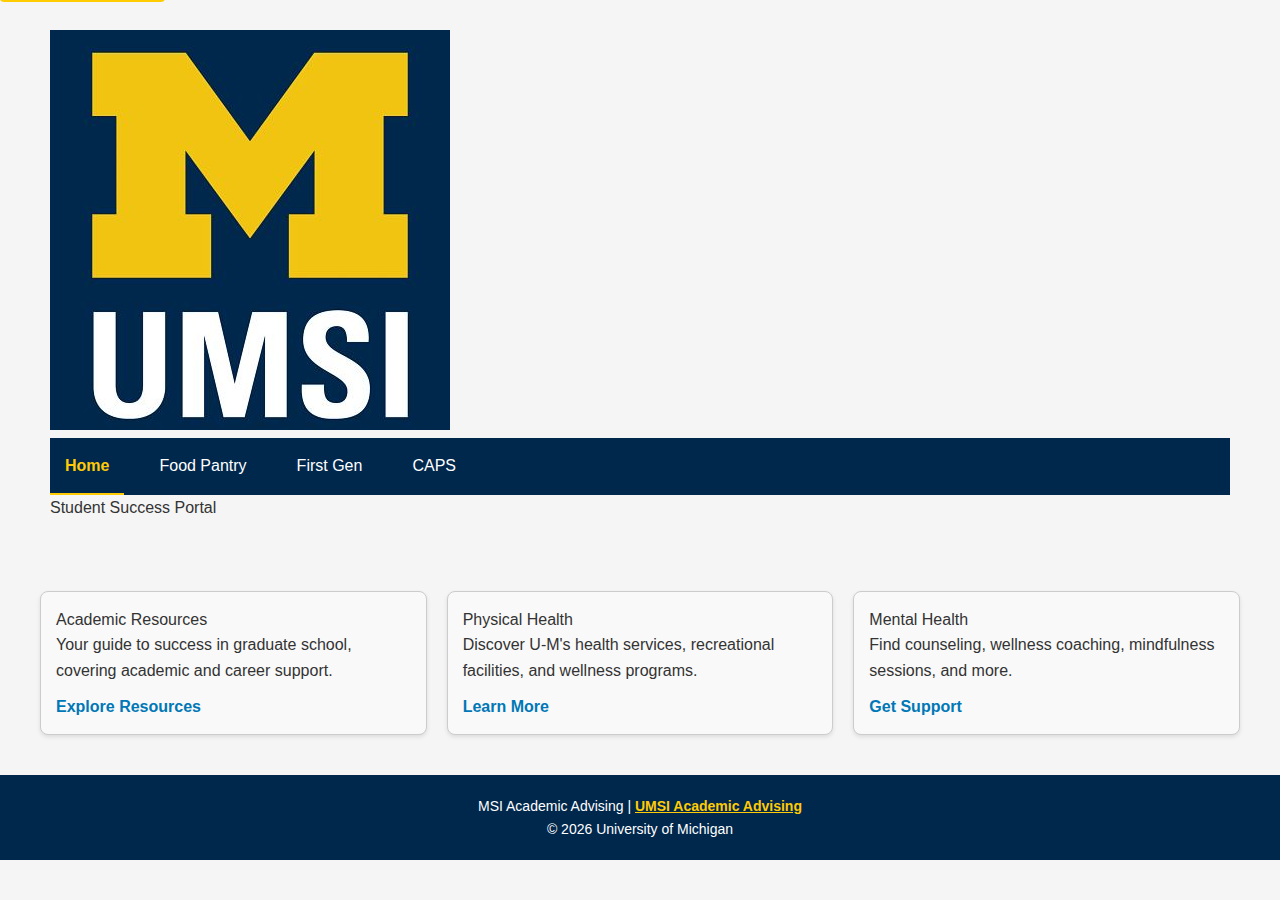
<file: index.html>
<!DOCTYPE html>
<html lang="en">
<head>
    <meta charset="UTF-8">
    <meta name="viewport" content="width=device-width, initial-scale=1.0">
    <title>Student Success Portal</title>
    <link rel="icon" type="image/png" href="images/favicon.ico">
    <link rel="stylesheet" href="css/html5reset.css">
    <link rel="stylesheet" href="css/style.css">
</head>
<body>
    <a href="#main-content" class="skip-link">Skip to Main Content</a>

    <header>
        <img src="images/UMSI_signature_vertical_informal_solidblue.jpg" alt="UMSI Logo" onerror="this.onerror=null;this.src='images/UMSI_signature_v.png';">

        <nav aria-label="Main Navigation">
            <ul>
                <li><a href="index.html" class="active">Home</a></li>
                <li><a href="page_1.html">Food Pantry</a></li>
                <li><a href="page_2.html">First Gen</a></li>
                <li><a href="page_3.html">CAPS</a></li>
            </ul>
        </nav>
        
        <h1>Student Success Portal</h1>
    </header>
    <main id="main-content">
        <section class="grid-container">
            <article class="resource-card">
                <h2>Academic Resources</h2>
                <p>Your guide to success in graduate school, covering academic and career support.</p>
                <a href="page_1.html" aria-label="Explore Food Pantry Resources">Explore Resources</a>
            </article>
            <article class="resource-card">
                <h2>Physical Health</h2>
                <p>Discover U-M's health services, recreational facilities, and wellness programs.</p>
                <a href="page_2.html" aria-label="Learn more about First Generation Student Resources">Learn More</a>
            </article>

            <article class="resource-card">
                <h2>Mental Health</h2>
                <p>Find counseling, wellness coaching, mindfulness sessions, and more.</p>
                <a href="page_3.html" aria-label="Get support from CAPS and other mental health resources">Get Support</a>
            </article>
        </section>
    </main>

    <footer>
        <p>MSI Academic Advising | <a href="https://sites.google.com/umich.edu/msiacademicadvising/student-support-resources" target="_blank" rel="noopener noreferrer" aria-label="Visit UMSI Academic Advising Resources">UMSI Academic Advising</a></p>
        <p>© <span id="year"></span> University of Michigan</p>
    </footer>

    <script>
        document.getElementById('year').textContent = new Date().getFullYear();
    </script>

    <script>
        const currentLocation = window.location.pathname.split("/").pop();
        document.querySelectorAll('nav a').forEach(link => {
            if (link.getAttribute('href') === currentLocation) {
                link.classList.add('active');
            }
        });
    </script>

    <style>
        /* Skip Link for Accessibility */
        .skip-link {
            position: absolute;
            top: -40px;
            left: 0;
            background: #ffcc00;
            color: #000;
            padding: 8px;
            z-index: 100;
            text-decoration: none;
        }
        .skip-link:focus {
            top: 0;
        }

        /* Responsive Grid for Resources */
        .grid-container {
            display: grid;
            grid-template-columns: 1fr;
            gap: 20px;
            margin: 20px;
        }

        /* Tablet View Enhancements */
        @media (min-width: 768px) {
            .grid-container {
                grid-template-columns: 1fr 1fr;
            }
        }

        /* Desktop View */
        @media (min-width: 1024px) {
            .grid-container {
                grid-template-columns: 1fr 1fr 1fr;
                max-width: 1200px;
                margin: 0 auto;
            }
        }

        /* Resource Card Styling */
        .resource-card {
            background: #f9f9f9;
            padding: 15px;
            border: 1px solid #ccc;
            border-radius: 8px;
        }

        /* Active Link Styling */
        nav a.active {
            font-weight: bold;
            color: #007bc1;
        }
    </style>
</body>
</html>
</file>
<file: css/style.css>
body {
    font-family: Arial, sans-serif;
    line-height: 1.6;
    margin: 0;
    padding: 0;
    background-color: #f5f5f5;
    color: #333;
}

.skip-link {
    position: absolute;
    top: -40px;
    left: 0;
    background: #0077b6;
    color: white;
    padding: 10px;
    text-decoration: none;
    z-index: 100;
    border-radius: 4px;
}
.skip-link:focus {
    top: 10px;
}


nav ul {
    list-style: none;
    padding: 0;
    text-align: center;
    background: #00274C;
    margin: 0;
}
nav ul li {
    display: inline;
}
nav ul li a {
    color: white;
    padding: 15px;
    display: inline-block;
    text-decoration: none;
    transition: background 0.3s ease;
}
nav ul li a.active {
    color: #FFCB05; /* Maize for active link for better contrast */
    font-weight: bold;
    border-bottom: 2px solid #FFCB05;
}
nav ul li a:hover, nav ul li a:focus {
    background-color: #004D99;
    border-bottom: 2px solid #FFCB05;
}

/* Main Content & Grid Styles */

main {
    padding: 20px;
}

.grid-container {
    display: grid;
    grid-template-columns: repeat(auto-fit, minmax(300px, 1fr));
    gap: 20px;
    padding: 20px;
}

/* Resource Card Styling */
.resource-card {
    background: white;
    padding: 15px;
    border-radius: 8px;
    box-shadow: 0 2px 4px rgba(0, 0, 0, 0.1);
    transition: transform 0.3s ease-in-out;
}
.resource-card:hover {
    transform: translateY(-5px);
}
.resource-card a {
    display: block;
    color: #0077b6;
    font-weight: bold;
    text-decoration: none;
    margin-top: 10px;
}
.resource-card a:hover, .resource-card a:focus {
    text-decoration: underline;
}

/* Footer Styles */

footer {
    text-align: center;
    padding: 20px;
    background: #00274C;
    color: white;
    font-size: 14px;
}
footer a {
    color: #FFCB05;
    font-weight: bold;
    text-decoration: underline;
}
footer a:hover, footer a:focus {
    color: #FFFFFF;
}

/* Responsive Design - Tablet View */

@media (min-width: 768px) {
    .grid-container {
        grid-template-columns: 1fr 1fr;
    }

    nav ul {
        display: flex;
        justify-content: center;
        gap: 15px;
    }

    /* Header for Tablet */
    header {
        padding: 20px 40px;
    }
}

/* Responsive Design - Desktop View */

@media (min-width: 1024px) {
    .grid-container {
        grid-template-columns: 1fr 1fr 1fr;
        max-width: 1200px;
        margin: 0 auto;
    }

    /* Header for Desktop */
    header {
        padding: 30px 50px;
    }

    nav ul {
        justify-content: flex-start;
        gap: 20px;
    }

    .resource-card {
        padding: 25px;
    }
}

html {
    scroll-behavior: smooth;
}

/* Add Hover Effects for Footer Links */
footer a:hover {
    text-decoration: none;
    color: #FFCB05;
}
</file>
